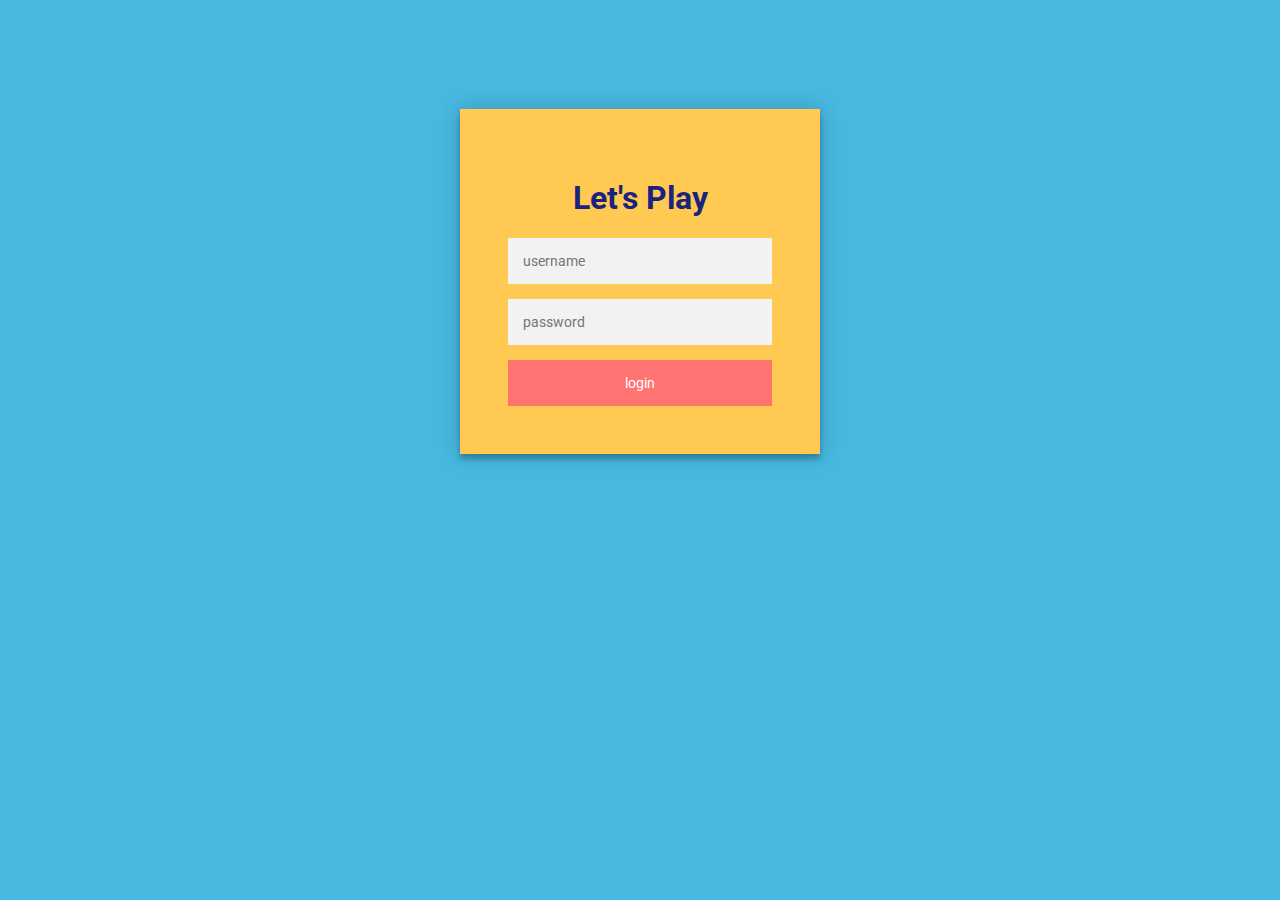
<file: index.html>
<!DOCTYPE html>
<html>
<head>
    <title>Login Page</title>
    <link rel="stylesheet" type="text/css" href="./src/css/login.css">
</head>
<body>
<!-- this code taken from http://codepen.io/colorlib/pen/rxddKy -->
        <!-- telah diubah sesuai kebutuhan -->
    <div class="login-page">
      <div class="main-form form">
        <h1>Let's Play</h1>
        <form class="login-form">
          <input id="uname" type="text" placeholder="username"/>
          <input id="pass" type="password" placeholder="password"/>
          <button id="login">login</button>
        </form>
      </div>
    </div>
    <script src="https://ajax.googleapis.com/ajax/libs/jquery/3.1.1/jquery.min.js"></script>
    <script src="./src/js/login.js"></script>
</body>
</html>
</file>
<file: src/css/login.css>
@import url(https://fonts.googleapis.com/css?family=Roboto:300);

/*this code taken from http://codepen.io/colorlib/pen/rxddKy
            telah diubah sesuai kebutuhan*/
body {
  font-family: "Roboto", sans-serif;
  -webkit-font-smoothing: antialiased;
  -moz-osx-font-smoothing: grayscale;
  background:#47b8e0; /* fallback for old browsers */;
  background: linear-gradient(to left, #47b8e0, #47b8e0);
  font-family: "Roboto", sans-serif;
  -webkit-font-smoothing: antialiased;
  -moz-osx-font-smoothing: grayscale;
}

h1 {
 color: #1A237E;
}


.login-page {
  margin: auto;
  padding: 8% 0 0;
  width: 360px;
}
.form {
  z-index: 1;
  box-shadow: 0 0 20px 0 rgba(0, 0, 0, 0.2), 0 5px 5px 0 rgba(0, 0, 0, 0.24);
  background: #ffc952;
  margin: 0 auto 120px;
}

.main-form{
  max-width: 360px;
  position: relative;
  padding: 48px;
  text-align: center;
}

.main-form input {
  font-family: "Roboto", sans-serif;
  width: 100%;
  border: 0;
  outline: 0;
}

.login-form > input {
  background: #f2f2f2;
  box-sizing: border-box;
  font-size: 14px;
  margin: 0 0 15px;
  padding: 15px;
}

.login-form > button {
  width: 100%;
  transition: all 0.3 ease;
  border: 0;
  padding: 15px;
  font-family: "Roboto", sans-serif;
  font-size: 14px;
  color: #FFFFFF;
  cursor: pointer;
  outline: 0;
  background: #ff7473;
}
.main-form button:hover,.form button:active,.form button:focus {
  background: #47b8e0;
}
</file>
